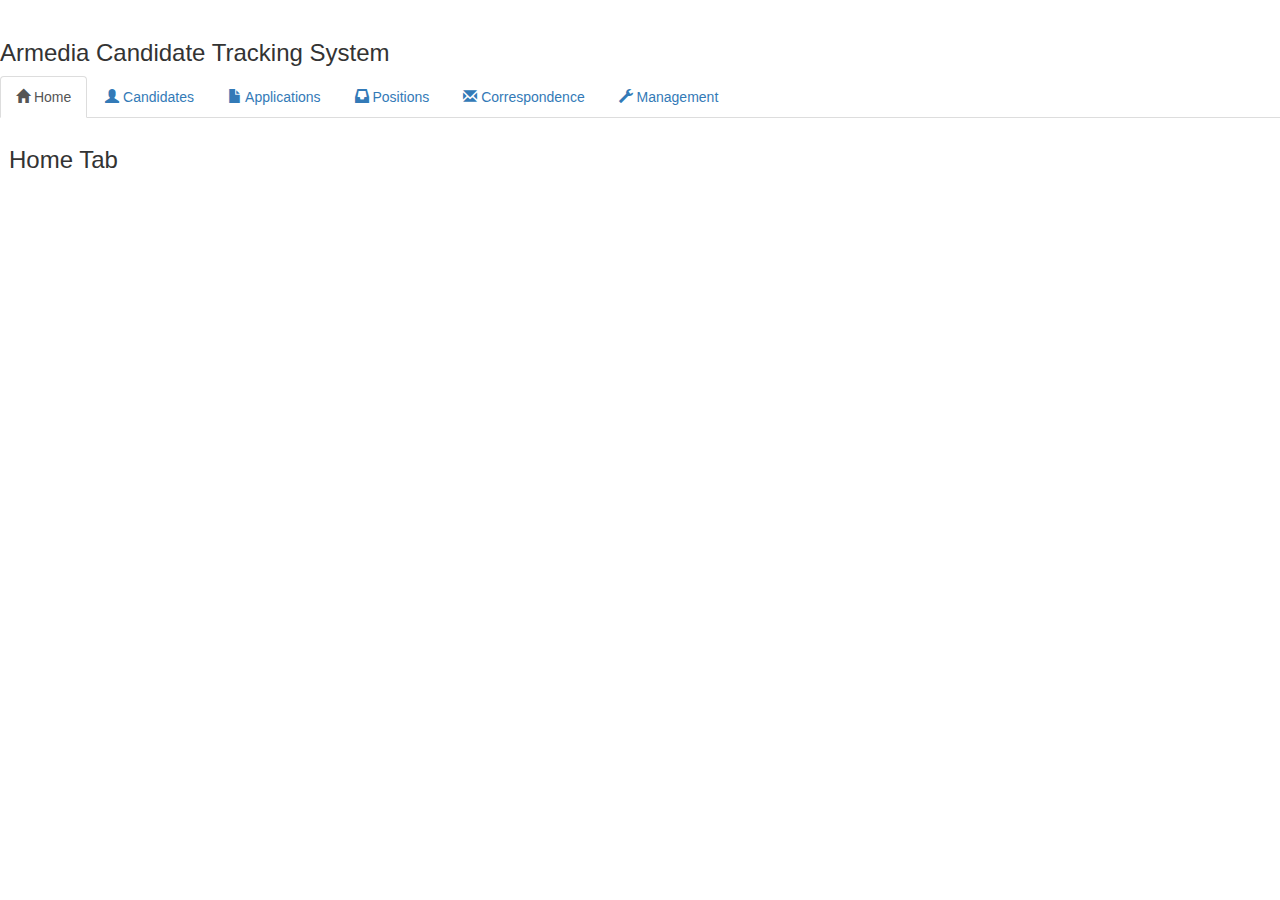
<file: index.html>
<!doctype html>
<html class="no-js">
<head>
  <meta charset="utf-8">
  <title></title>
  <meta name="description" content="">
  <meta name="viewport" content="width=device-width">
  <!-- Place favicon.ico and apple-touch-icon.png in the root directory -->
  <!-- build:css(.) styles/vendor.css -->
  <!-- bower:css -->
  <!-- endbower -->
  <!-- endbuild -->
  <!-- build:css(.tmp) styles/main.css -->
  <link rel="stylesheet" href="styles/main.css">
  <link rel="stylesheet" href="vendors/bootstrap/dist/css/bootstrap.css">
  <link rel="stylesheet" href="vendors/bootstrap/dist/css/bootstrap-theme.css">
  <link rel="stylesheet" href="vendors/angular-ui-grid/ui-grid.css">
  <!-- endbuild -->
</head>
<body ng-app="actsApp">
<h3>Armedia Candidate Tracking System</h3>
<div ng-include="'views/user-tracking-system/user-tracking-system.html'">
</div>

<!-- build:js(.) scripts/oldieshim.js -->
<!--[if lt IE 9]>
<script src="vendors/es5-shim/es5-shim.js"></script>
<script src="vendors/json3/lib/json3.js"></script>
<![endif]-->
<!-- endbuild -->

<!-- build:js(.) scripts/vendor.js -->
<!-- bower:js -->
<script src="vendors/jquery/dist/jquery.js"></script>
<script src="vendors/angular/angular.js"></script>
<script src="vendors/angular-animate/angular-animate.js"></script>
<script src="vendors/angular-cookies/angular-cookies.js"></script>
<script src="vendors/angular-resource/angular-resource.js"></script>
<script src="vendors/angular-route/angular-route.js"></script>
<script src="vendors/angular-sanitize/angular-sanitize.js"></script>
<script src="vendors/angular-touch/angular-touch.js"></script>
<script src="vendors/angular-ui-grid/ui-grid.js"></script>
<script src="vendors/bootstrap/dist/js/bootstrap.js"></script>
<!-- endbower -->
<!-- endbuild -->
<script src="vendors/angular-bootstrap/ui-bootstrap-tpls.js"></script>

<!-- build:js({.tmp,app}) scripts/scripts.js -->
<script src="scripts/app.js"></script>
<script src="scripts/controllers/uts-controller.js"></script>
<script src="scripts/controllers/uts-home-controller.js"></script>

<script src="scripts/controllers/uts-applications-controller.js"></script>
<script src="scripts/controllers/uts-application-form-controller.js"></script>
<script src="scripts/controllers/uts-applications-grid-controller.js"></script>

<script src="scripts/controllers/uts-positions-controller.js"></script>
<script src="scripts/controllers/uts-position-form-controller.js"></script>
<script src="scripts/controllers/uts-positions-grid-controller.js"></script>

<script src="scripts/controllers/uts-candidates-controller.js"></script>
<script src="scripts/controllers/uts-candidate-form-controller.js"></script>
<script src="scripts/controllers/uts-candidates-grid-controller.js"></script>

<script src="scripts/services/acts-service.js"></script>
<script src="scripts/filters/applications-filter.js"></script>
<script src="scripts/filters/clean-metadata-filter.js"></script>
<script src="scripts/filters/clean-date-filter.js"></script>
<script src="scripts/filters/html-to-plain-filter.js"></script>

<!-- endbuild -->
</body>
</html>
</file>
<file: styles/main.css>
/* Space out content a bit */
body {
  padding-top: 20px;
  padding-bottom: 20px;
}

/* Everything but the jumbotron gets side spacing for mobile first views */
.header,
.marketing,
.footer {
  padding-left: 15px;
  padding-right: 15px;
}

/* Custom page header */
.header {
  border-bottom: 1px solid #e5e5e5;
}
/* Make the masthead heading the same height as the navigation */
.header h3 {
  margin-top: 0;
  margin-bottom: 0;
  line-height: 40px;
  padding-bottom: 19px;
}

/* Custom page footer */
.footer {
  padding-top: 19px;
  color: #777;
  border-top: 1px solid #e5e5e5;
}

/* Customize container */
@media (min-width: 768px) {
  .container {
    max-width: 730px;
  }
}
.container-narrow > hr {
  margin: 30px 0;
}

/* Main marketing message and sign up button */
.jumbotron {
  text-align: center;
  border-bottom: 1px solid #e5e5e5;
}
.jumbotron .btn {
  font-size: 21px;
  padding: 14px 24px;
}

/* Supporting marketing content */
.marketing {
  margin: 40px 0;
}
.marketing p + h4 {
  margin-top: 28px;
}

/* Responsive: Portrait tablets and up */
@media screen and (min-width: 768px) {
  /* Remove the padding we set earlier */
  .header,
  .marketing,
  .footer {
    padding-left: 0;
    padding-right: 0;
  }
  /* Space out the masthead */
  .header {
    margin-bottom: 30px;
  }
  /* Remove the bottom border on the jumbotron for visual effect */
  .jumbotron {
    border-bottom: 0;
  }
}

.uts-grid {
  float: left;
  width: 500px;
  margin-left: -100%;
}

.uts-grid .grid{
  width: 500px;
}

.uts-info-container {
  float: left;
  width: 100%;
}

.uts-info-container .uts-info{
  margin-left: 500px;
}
</file>
<file: vendors/angular-ui-grid/ui-grid.css>
.ui-grid {
  border: 1px solid #d4d4d4;
  box-sizing: content-box;
  -webkit-border-radius: 0px;
  -moz-border-radius: 0px;
  border-radius: 0px;
  -webkit-transform: translateZ(0);
  -moz-transform: translateZ(0);
  -o-transform: translateZ(0);
  -ms-transform: translateZ(0);
  transform: translateZ(0);
}
.ui-grid-vertical-bar {
  position: absolute;
  right: 0;
  width: 0;
}
.ui-grid-header-cell:not(:last-child) .ui-grid-vertical-bar,
.ui-grid-cell:not(:last-child) .ui-grid-vertical-bar {
  width: 1px;
}
.ui-grid-header-cell:not(:last-child) .ui-grid-vertical-bar {
  background-color: #d4d4d4;
}
.ui-grid-cell:not(:last-child) .ui-grid-vertical-bar {
  background-color: #d4d4d4;
}
.ui-grid-header-cell:last-child .ui-grid-vertical-bar {
  right: -1px;
  width: 1px;
  background-color: #d4d4d4;
}
.ui-grid-clearfix:before,
.ui-grid-clearfix:after {
  content: "";
  display: table;
}
.ui-grid-clearfix:after {
  clear: both;
}
.ui-grid-invisible {
  visibility: hidden;
}
.ui-grid-top-panel-background {
  background: #f3f3f3;
  background: -webkit-gradient(linear, left bottom, left top, color-stop(0, #eeeeee), color-stop(1, #ffffff));
  background: -ms-linear-gradient(bottom, #eeeeee, #ffffff);
  background: -moz-linear-gradient(center bottom, #eeeeee 0%, #ffffff 100%);
  background: -o-linear-gradient(#ffffff, #eeeeee);
  filter: progid:DXImageTransform.Microsoft.gradient(startColorstr='#ffffff', endColorstr='#eeeeee', GradientType=0);
}
.ui-grid-header {
  border-bottom: 1px solid #d4d4d4;
  box-sizing: content-box;
}
.ui-grid-top-panel {
  position: relative;
  overflow: hidden;
  font-weight: bold;
  background: #f3f3f3;
  background: -webkit-gradient(linear, left bottom, left top, color-stop(0, #eeeeee), color-stop(1, #ffffff));
  background: -ms-linear-gradient(bottom, #eeeeee, #ffffff);
  background: -moz-linear-gradient(center bottom, #eeeeee 0%, #ffffff 100%);
  background: -o-linear-gradient(#ffffff, #eeeeee);
  filter: progid:DXImageTransform.Microsoft.gradient(startColorstr='#ffffff', endColorstr='#eeeeee', GradientType=0);
  -webkit-border-top-right-radius: -1px;
  -webkit-border-bottom-right-radius: 0;
  -webkit-border-bottom-left-radius: 0;
  -webkit-border-top-left-radius: -1px;
  -moz-border-radius-topright: -1px;
  -moz-border-radius-bottomright: 0;
  -moz-border-radius-bottomleft: 0;
  -moz-border-radius-topleft: -1px;
  border-top-right-radius: -1px;
  border-bottom-right-radius: 0;
  border-bottom-left-radius: 0;
  border-top-left-radius: -1px;
  -moz-background-clip: padding-box;
  -webkit-background-clip: padding-box;
  background-clip: padding-box;
}
.ui-grid-group-panel {
  background: #f3f3f3;
  background: -webkit-gradient(linear, left bottom, left top, color-stop(0, #eeeeee), color-stop(1, #ffffff));
  background: -ms-linear-gradient(bottom, #eeeeee, #ffffff);
  background: -moz-linear-gradient(center bottom, #eeeeee 0%, #ffffff 100%);
  background: -o-linear-gradient(#ffffff, #eeeeee);
  filter: progid:DXImageTransform.Microsoft.gradient(startColorstr='#ffffff', endColorstr='#eeeeee', GradientType=0);
  border-bottom: 1px solid #d4d4d4;
  -webkit-border-top-right-radius: -1px;
  -webkit-border-bottom-right-radius: 0;
  -webkit-border-bottom-left-radius: 0;
  -webkit-border-top-left-radius: -1px;
  -moz-border-radius-topright: -1px;
  -moz-border-radius-bottomright: 0;
  -moz-border-radius-bottomleft: 0;
  -moz-border-radius-topleft: -1px;
  border-top-right-radius: -1px;
  border-bottom-right-radius: 0;
  border-bottom-left-radius: 0;
  border-top-left-radius: -1px;
  -moz-background-clip: padding-box;
  -webkit-background-clip: padding-box;
  background-clip: padding-box;
  min-height: 30px;
}
.ui-grid-header-group-panel .hidden {
  display: none;
}
.ui-grid-header-viewport {
  overflow: hidden;
}
.ui-grid-header-canvas {
  position: relative;
}
.ui-grid-header-canvas:before,
.ui-grid-header-canvas:after {
  content: "";
  display: table;
  line-height: 0;
}
.ui-grid-header-canvas:after {
  clear: both;
}
.ui-grid-header-cell {
  position: relative;
  float: left;
  top: 0;
  bottom: 0;
  background-color: inherit;
  -webkit-user-select: none;
  -moz-user-select: none;
  -ms-user-select: none;
  user-select: none;
  width: 0;
}
.ui-grid-header-cell .sortable {
  cursor: pointer;
}
.ui-grid-header .ui-grid-vertical-bar {
  top: 0;
  bottom: 0;
}
.ui-grid-column-menu-button {
  position: absolute;
  right: 1px;
  top: 0;
}
.ui-grid-column-menu-button .ui-grid-icon-angle-down {
  vertical-align: sub;
}
.ui-grid-column-menu {
  position: absolute;
}
/* Slide up/down animations */
.ui-grid-column-menu .ui-grid-menu .ui-grid-menu-mid.ng-hide-add,
.ui-grid-column-menu .ui-grid-menu .ui-grid-menu-mid.ng-hide-remove {
  -webkit-transition: all 0.05s linear;
  -moz-transition: all 0.05s linear;
  -o-transition: all 0.05s linear;
  transition: all 0.05s linear;
  display: block !important;
}
.ui-grid-column-menu .ui-grid-menu .ui-grid-menu-mid.ng-hide-add.ng-hide-add-active,
.ui-grid-column-menu .ui-grid-menu .ui-grid-menu-mid.ng-hide-remove {
  -webkit-transform: translateY(-100%);
  -moz-transform: translateY(-100%);
  -o-transform: translateY(-100%);
  -ms-transform: translateY(-100%);
  transform: translateY(-100%);
}
.ui-grid-column-menu .ui-grid-menu .ui-grid-menu-mid.ng-hide-add,
.ui-grid-column-menu .ui-grid-menu .ui-grid-menu-mid.ng-hide-remove.ng-hide-remove-active {
  -webkit-transform: translateY(0);
  -moz-transform: translateY(0);
  -o-transform: translateY(0);
  -ms-transform: translateY(0);
  transform: translateY(0);
}
/* Slide up/down animations */
.ui-grid-menu-button .ui-grid-menu .ui-grid-menu-mid.ng-hide-add,
.ui-grid-menu-button .ui-grid-menu .ui-grid-menu-mid.ng-hide-remove {
  -webkit-transition: all 0.05s linear;
  -moz-transition: all 0.05s linear;
  -o-transition: all 0.05s linear;
  transition: all 0.05s linear;
  display: block !important;
}
.ui-grid-menu-button .ui-grid-menu .ui-grid-menu-mid.ng-hide-add.ng-hide-add-active,
.ui-grid-menu-button .ui-grid-menu .ui-grid-menu-mid.ng-hide-remove {
  -webkit-transform: translateY(-100%);
  -moz-transform: translateY(-100%);
  -o-transform: translateY(-100%);
  -ms-transform: translateY(-100%);
  transform: translateY(-100%);
}
.ui-grid-menu-button .ui-grid-menu .ui-grid-menu-mid.ng-hide-add,
.ui-grid-menu-button .ui-grid-menu .ui-grid-menu-mid.ng-hide-remove.ng-hide-remove-active {
  -webkit-transform: translateY(0);
  -moz-transform: translateY(0);
  -o-transform: translateY(0);
  -ms-transform: translateY(0);
  transform: translateY(0);
}
.ui-grid-filter-container {
  padding: 4px 10px;
  position: relative;
}
.ui-grid-filter-container .ui-grid-filter-button {
  position: absolute;
  top: 0;
  bottom: 0;
  right: 0;
}
.ui-grid-filter-container .ui-grid-filter-button [class^="ui-grid-icon"].right {
  position: absolute;
  top: 50%;
  line-height: 32px;
  margin-top: -16px;
  right: 10px;
  opacity: 0.66;
}
.ui-grid-filter-container .ui-grid-filter-button [class^="ui-grid-icon"].right:hover {
  opacity: 1;
}
input[type="text"].ui-grid-filter-input {
  padding: 0;
  margin: 0;
  border: 0;
  width: 100%;
  border: 1px solid #d4d4d4;
  -webkit-border-top-right-radius: 0px;
  -webkit-border-bottom-right-radius: 0;
  -webkit-border-bottom-left-radius: 0;
  -webkit-border-top-left-radius: 0;
  -moz-border-radius-topright: 0px;
  -moz-border-radius-bottomright: 0;
  -moz-border-radius-bottomleft: 0;
  -moz-border-radius-topleft: 0;
  border-top-right-radius: 0px;
  border-bottom-right-radius: 0;
  border-bottom-left-radius: 0;
  border-top-left-radius: 0;
  -moz-background-clip: padding-box;
  -webkit-background-clip: padding-box;
  background-clip: padding-box;
}
input[type="text"].ui-grid-filter-input:hover {
  border: 1px solid #d4d4d4;
}
.ui-grid-render-container {
  position: inherit;
  -webkit-border-top-right-radius: 0;
  -webkit-border-bottom-right-radius: 0px;
  -webkit-border-bottom-left-radius: 0px;
  -webkit-border-top-left-radius: 0;
  -moz-border-radius-topright: 0;
  -moz-border-radius-bottomright: 0px;
  -moz-border-radius-bottomleft: 0px;
  -moz-border-radius-topleft: 0;
  border-top-right-radius: 0;
  border-bottom-right-radius: 0px;
  border-bottom-left-radius: 0px;
  border-top-left-radius: 0;
  -moz-background-clip: padding-box;
  -webkit-background-clip: padding-box;
  background-clip: padding-box;
}
.ui-grid-render-container:focus {
  outline: none;
}
.ui-grid-viewport {
  min-height: 20px;
  position: relative;
  overflow: hidden;
}
.ui-grid-viewport :focus {
  outline: none;
}
.ui-grid-canvas {
  position: relative;
}
.ui-grid-row:nth-child(odd) .ui-grid-cell {
  background-color: #fdfdfd;
}
.ui-grid-row:nth-child(even) .ui-grid-cell {
  background-color: #f3f3f3;
}
.ui-grid-row:last-child .ui-grid-cell {
  border-bottom-color: #d4d4d4;
  border-bottom-style: solid;
}
.ui-grid-no-row-overlay {
  position: absolute;
  top: 0;
  bottom: 0;
  left: 0;
  right: 0;
  margin: 10%;
  background: #f3f3f3;
  background: -webkit-gradient(linear, left bottom, left top, color-stop(0, #eeeeee), color-stop(1, #ffffff));
  background: -ms-linear-gradient(bottom, #eeeeee, #ffffff);
  background: -moz-linear-gradient(center bottom, #eeeeee 0%, #ffffff 100%);
  background: -o-linear-gradient(#ffffff, #eeeeee);
  filter: progid:DXImageTransform.Microsoft.gradient(startColorstr='#ffffff', endColorstr='#eeeeee', GradientType=0);
  -webkit-border-top-right-radius: 0px;
  -webkit-border-bottom-right-radius: 0;
  -webkit-border-bottom-left-radius: 0;
  -webkit-border-top-left-radius: 0;
  -moz-border-radius-topright: 0px;
  -moz-border-radius-bottomright: 0;
  -moz-border-radius-bottomleft: 0;
  -moz-border-radius-topleft: 0;
  border-top-right-radius: 0px;
  border-bottom-right-radius: 0;
  border-bottom-left-radius: 0;
  border-top-left-radius: 0;
  -moz-background-clip: padding-box;
  -webkit-background-clip: padding-box;
  background-clip: padding-box;
  border: 1px solid #d4d4d4;
  font-size: 2em;
  text-align: center;
}
.ui-grid-no-row-overlay > * {
  position: absolute;
  display: table;
  margin: auto 0;
  width: 100%;
  top: 0;
  bottom: 0;
  left: 0;
  right: 0;
  opacity: 0.66;
}
.ui-grid-cell {
  overflow: hidden;
  float: left;
  background-color: inherit;
  border-right: 1px solid;
  border-color: #d4d4d4;
  box-sizing: border-box;
}
.ui-grid-cell:last-child {
  border-right: 0;
}
.ui-grid-cell-contents {
  padding: 5px;
  -moz-box-sizing: border-box;
  -webkit-box-sizing: border-box;
  box-sizing: border-box;
  white-space: nowrap;
  -ms-text-overflow: ellipsis;
  -o-text-overflow: ellipsis;
  text-overflow: ellipsis;
  overflow: hidden;
  height: 100%;
}
.ui-grid-cell-contents-hidden {
  visibility: hidden;
  width: 0;
  height: 0;
  display: none;
}
.ui-grid-row-header-cell {
  background-color: #F0F0EE !important;
  border-bottom: solid 1px #d4d4d4;
}
.ui-grid-native-scrollbar {
  position: absolute;
  overflow: scroll;
}
.ui-grid-native-scrollbar.vertical {
  top: 0;
  right: 0;
  height: 100%;
  overflow-x: hidden;
  width: 17px;
}
.ui-grid-native-scrollbar.horizontal {
  bottom: 0;
  left: 0;
  width: 100%;
  overflow-y: hidden;
  height: 17px;
}
.ui-grid-footer-panel-background {
  background: #f3f3f3;
  background: -webkit-gradient(linear, left bottom, left top, color-stop(0, #eeeeee), color-stop(1, #ffffff));
  background: -ms-linear-gradient(bottom, #eeeeee, #ffffff);
  background: -moz-linear-gradient(center bottom, #eeeeee 0%, #ffffff 100%);
  background: -o-linear-gradient(#ffffff, #eeeeee);
  filter: progid:DXImageTransform.Microsoft.gradient(startColorstr='#ffffff', endColorstr='#eeeeee', GradientType=0);
}
.ui-grid-footer-panel {
  position: relative;
  border-bottom: 1px solid #d4d4d4;
  border-top: 1px solid #d4d4d4;
  overflow: hidden;
  font-weight: bold;
  background: #f3f3f3;
  background: -webkit-gradient(linear, left bottom, left top, color-stop(0, #eeeeee), color-stop(1, #ffffff));
  background: -ms-linear-gradient(bottom, #eeeeee, #ffffff);
  background: -moz-linear-gradient(center bottom, #eeeeee 0%, #ffffff 100%);
  background: -o-linear-gradient(#ffffff, #eeeeee);
  filter: progid:DXImageTransform.Microsoft.gradient(startColorstr='#ffffff', endColorstr='#eeeeee', GradientType=0);
  -webkit-border-top-right-radius: -1px;
  -webkit-border-bottom-right-radius: 0;
  -webkit-border-bottom-left-radius: 0;
  -webkit-border-top-left-radius: -1px;
  -moz-border-radius-topright: -1px;
  -moz-border-radius-bottomright: 0;
  -moz-border-radius-bottomleft: 0;
  -moz-border-radius-topleft: -1px;
  border-top-right-radius: -1px;
  border-bottom-right-radius: 0;
  border-bottom-left-radius: 0;
  border-top-left-radius: -1px;
  -moz-background-clip: padding-box;
  -webkit-background-clip: padding-box;
  background-clip: padding-box;
}
.ui-grid-group-panel {
  background: #f3f3f3;
  background: -webkit-gradient(linear, left bottom, left top, color-stop(0, #eeeeee), color-stop(1, #ffffff));
  background: -ms-linear-gradient(bottom, #eeeeee, #ffffff);
  background: -moz-linear-gradient(center bottom, #eeeeee 0%, #ffffff 100%);
  background: -o-linear-gradient(#ffffff, #eeeeee);
  filter: progid:DXImageTransform.Microsoft.gradient(startColorstr='#ffffff', endColorstr='#eeeeee', GradientType=0);
  border-bottom: 1px solid #d4d4d4;
  border-top: 1px solid #d4d4d4;
  -webkit-border-top-right-radius: -1px;
  -webkit-border-bottom-right-radius: 0;
  -webkit-border-bottom-left-radius: 0;
  -webkit-border-top-left-radius: -1px;
  -moz-border-radius-topright: -1px;
  -moz-border-radius-bottomright: 0;
  -moz-border-radius-bottomleft: 0;
  -moz-border-radius-topleft: -1px;
  border-top-right-radius: -1px;
  border-bottom-right-radius: 0;
  border-bottom-left-radius: 0;
  border-top-left-radius: -1px;
  -moz-background-clip: padding-box;
  -webkit-background-clip: padding-box;
  background-clip: padding-box;
  min-height: 30px;
}
.ui-grid-footer-group-panel .hidden {
  display: none;
}
.ui-grid-footer-viewport {
  overflow: hidden;
}
.ui-grid-footer-canvas {
  position: relative;
}
.ui-grid-footer-canvas:before,
.ui-grid-footer-canvas:after {
  content: "";
  display: table;
  line-height: 0;
}
.ui-grid-footer-canvas:after {
  clear: both;
}
.ui-grid-footer-cell {
  overflow: hidden;
  float: left;
  background-color: inherit;
  border-right: 1px solid;
  border-color: #d4d4d4;
  box-sizing: border-box;
}
.ui-grid-footer-cell:last-child {
  border-right: 0;
}
.ui-grid-footer .ui-grid-vertical-bar {
  top: 0;
  bottom: 0;
}
input[type="text"].ui-grid-filter-input {
  padding: 0;
  margin: 0;
  border: 0;
  width: 100%;
  border: 1px solid #d4d4d4;
  -webkit-border-top-right-radius: 0px;
  -webkit-border-bottom-right-radius: 0;
  -webkit-border-bottom-left-radius: 0;
  -webkit-border-top-left-radius: 0;
  -moz-border-radius-topright: 0px;
  -moz-border-radius-bottomright: 0;
  -moz-border-radius-bottomleft: 0;
  -moz-border-radius-topleft: 0;
  border-top-right-radius: 0px;
  border-bottom-right-radius: 0;
  border-bottom-left-radius: 0;
  border-top-left-radius: 0;
  -moz-background-clip: padding-box;
  -webkit-background-clip: padding-box;
  background-clip: padding-box;
}
input[type="text"].ui-grid-filter-input:hover {
  border: 1px solid #d4d4d4;
}
.ui-grid-menu-button {
  z-index: 2;
  position: absolute;
  right: 0;
  background: #f3f3f3;
  border: 1px solid #d4d4d4;
  cursor: pointer;
  min-height: 27px;
  font-weight: normal;
}
.ui-grid-menu-button .ui-grid-icon-container {
  margin-top: 3px;
}
.ui-grid-menu-button .ui-grid-menu {
  right: 0;
}
.ui-grid-menu {
  z-index: 2;
  position: fixed;
  overflow: hidden;
  padding: 0 10px 20px 10px;
  cursor: pointer;
  box-sizing: content-box;
}
.ui-grid-menu .ui-grid-menu-inner {
  background: #f3f3f3;
  border: 1px solid #d4d4d4;
  position: relative;
  white-space: nowrap;
  -webkit-border-radius: 0px;
  -moz-border-radius: 0px;
  border-radius: 0px;
  -webkit-box-shadow: 0 10px 20px rgba(0, 0, 0, 0.2), inset 0 12px 12px -14px rgba(0, 0, 0, 0.2);
  -moz-box-shadow: 0 10px 20px rgba(0, 0, 0, 0.2), inset 0 12px 12px -14px rgba(0, 0, 0, 0.2);
  box-shadow: 0 10px 20px rgba(0, 0, 0, 0.2), inset 0 12px 12px -14px rgba(0, 0, 0, 0.2);
}
.ui-grid-menu .ui-grid-menu-inner ul {
  margin: 0;
  padding: 0;
  list-style-type: none;
}
.ui-grid-menu .ui-grid-menu-inner ul li {
  padding: 8px;
  cursor: pointer;
}
.ui-grid-menu .ui-grid-menu-inner ul li:hover {
  -webkit-box-shadow: inset 0 0 14px rgba(0, 0, 0, 0.2);
  -moz-box-shadow: inset 0 0 14px rgba(0, 0, 0, 0.2);
  box-shadow: inset 0 0 14px rgba(0, 0, 0, 0.2);
}
.ui-grid-menu .ui-grid-menu-inner ul li.ui-grid-menu-item-active {
  -webkit-box-shadow: inset 0 0 14px rgba(0, 0, 0, 0.2);
  -moz-box-shadow: inset 0 0 14px rgba(0, 0, 0, 0.2);
  box-shadow: inset 0 0 14px rgba(0, 0, 0, 0.2);
  background-color: #cecece;
}
.ui-grid-menu .ui-grid-menu-inner ul li:not(:last-child) {
  border-bottom: 1px solid #d4d4d4;
}
.ui-grid-sortarrow {
  right: 5px;
  position: absolute;
  width: 20px;
  top: 0;
  bottom: 0;
  background-position: center;
}
.ui-grid-sortarrow.down {
  -webkit-transform: rotate(180deg);
  -moz-transform: rotate(180deg);
  -o-transform: rotate(180deg);
  -ms-transform: rotate(180deg);
  transform: rotate(180deg);
}
@font-face {
  font-family: 'ui-grid';
  src: url('ui-grid.eot');
  src: url('ui-grid.eot#iefix') format('embedded-opentype'), url('ui-grid.woff') format('woff'), url('ui-grid.ttf?') format('truetype'), url('ui-grid.svg?#ui-grid') format('svg');
  font-weight: normal;
  font-style: normal;
}
/* Chrome hack: SVG is rendered more smooth in Windozze. 100% magic, uncomment if you need it. */
/* Note, that will break hinting! In other OS-es font will be not as sharp as it could be */
/*
@media screen and (-webkit-min-device-pixel-ratio:0) {
  @font-face {
    font-family: 'ui-grid';
    src: url('../font/ui-grid.svg?12312827#ui-grid') format('svg');
  }
}
*/
[class^="ui-grid-icon"]:before,
[class*=" ui-grid-icon"]:before {
  font-family: "ui-grid";
  font-style: normal;
  font-weight: normal;
  speak: none;
  display: inline-block;
  text-decoration: inherit;
  width: 1em;
  margin-right: .2em;
  text-align: center;
  /* opacity: .8; */
  /* For safety - reset parent styles, that can break glyph codes*/
  font-variant: normal;
  text-transform: none;
  /* fix buttons height, for twitter bootstrap */
  line-height: 1em;
  /* Animation center compensation - margins should be symmetric */
  /* remove if not needed */
  margin-left: .2em;
  /* you can be more comfortable with increased icons size */
  /* font-size: 120%; */
  /* Uncomment for 3D effect */
  /* text-shadow: 1px 1px 1px rgba(127, 127, 127, 0.3); */
}
.ui-grid-icon-blank::before {
  width: 1em;
  content: ' ';
}
/*
* RTL Styles
*/
.ui-grid[dir=rtl] .ui-grid-header-cell,
.ui-grid[dir=rtl] .ui-grid-footer-cell,
.ui-grid[dir=rtl] .ui-grid-cell {
  float: right !important;
}
.ui-grid[dir=rtl] .ui-grid-scrollbar-horizontal {
  left: inherit;
  right: 0;
}
.ui-grid[dir=rtl] .ui-grid-native-scrollbar.vertical {
  left: 0;
  right: inherit;
}
.ui-grid[dir=rtl] .ui-grid-column-menu-button {
  position: absolute;
  left: 1px;
  top: 0;
  right: inherit;
}
.ui-grid[dir=rtl] .ui-grid-cell:first-child,
.ui-grid[dir=rtl] .ui-grid-header-cell:first-child,
.ui-grid[dir=rtl] .ui-grid-footer-cell:first-child {
  border-right: 0;
}
.ui-grid[dir=rtl] .ui-grid-cell:last-child {
  border-right: 1px solid;
  border-color: #d4d4d4;
}
.ui-grid[dir=rtl] .ui-grid-header-cell:first-child .ui-grid-vertical-bar,
.ui-grid[dir=rtl] .ui-grid-footer-cell:first-child .ui-grid-vertical-bar,
.ui-grid[dir=rtl] .ui-grid-cell:first-child .ui-grid-vertical-bar {
  width: 0;
}
.ui-grid[dir=rtl] .ui-grid-menu-button {
  z-index: 2;
  position: absolute;
  left: 0;
  right: auto;
  background: #f3f3f3;
  border: 1px solid #d4d4d4;
  cursor: pointer;
  min-height: 27px;
  font-weight: normal;
}
.ui-grid[dir=rtl] .ui-grid-menu-button .ui-grid-menu {
  left: 0;
  right: auto;
}
/*
   Animation example, for spinners
*/
.ui-grid-animate-spin {
  -moz-animation: ui-grid-spin 2s infinite linear;
  -o-animation: ui-grid-spin 2s infinite linear;
  -webkit-animation: ui-grid-spin 2s infinite linear;
  animation: ui-grid-spin 2s infinite linear;
  display: inline-block;
}
@-moz-keyframes ui-grid-spin {
  0% {
    -moz-transform: rotate(0deg);
    -o-transform: rotate(0deg);
    -webkit-transform: rotate(0deg);
    transform: rotate(0deg);
  }
  100% {
    -moz-transform: rotate(359deg);
    -o-transform: rotate(359deg);
    -webkit-transform: rotate(359deg);
    transform: rotate(359deg);
  }
}
@-webkit-keyframes ui-grid-spin {
  0% {
    -moz-transform: rotate(0deg);
    -o-transform: rotate(0deg);
    -webkit-transform: rotate(0deg);
    transform: rotate(0deg);
  }
  100% {
    -moz-transform: rotate(359deg);
    -o-transform: rotate(359deg);
    -webkit-transform: rotate(359deg);
    transform: rotate(359deg);
  }
}
@-o-keyframes ui-grid-spin {
  0% {
    -moz-transform: rotate(0deg);
    -o-transform: rotate(0deg);
    -webkit-transform: rotate(0deg);
    transform: rotate(0deg);
  }
  100% {
    -moz-transform: rotate(359deg);
    -o-transform: rotate(359deg);
    -webkit-transform: rotate(359deg);
    transform: rotate(359deg);
  }
}
@-ms-keyframes ui-grid-spin {
  0% {
    -moz-transform: rotate(0deg);
    -o-transform: rotate(0deg);
    -webkit-transform: rotate(0deg);
    transform: rotate(0deg);
  }
  100% {
    -moz-transform: rotate(359deg);
    -o-transform: rotate(359deg);
    -webkit-transform: rotate(359deg);
    transform: rotate(359deg);
  }
}
@keyframes ui-grid-spin {
  0% {
    -moz-transform: rotate(0deg);
    -o-transform: rotate(0deg);
    -webkit-transform: rotate(0deg);
    transform: rotate(0deg);
  }
  100% {
    -moz-transform: rotate(359deg);
    -o-transform: rotate(359deg);
    -webkit-transform: rotate(359deg);
    transform: rotate(359deg);
  }
}
/*---------------------------------------------------
    LESS Elements 0.9
  ---------------------------------------------------
    A set of useful LESS mixins
    More info at: http://lesselements.com
  ---------------------------------------------------*/
/* This file contains variable declarations (do not remove this line) */
/*-- VARIABLES (DO NOT REMOVE THESE COMMENTS) --*/
/**
* @section Grid styles
*/
/**
* @section Header styles
*/
/** @description Colors for header gradient */
/**
* @section Grid body styles
*/
/** @description Colors used for row alternation */
/**
* @section Sort arrow colors
*/
/**
* @section Scrollbar styles
*/
/**
* @section font library path
*/
/*-- END VARIABLES (DO NOT REMOVE THESE COMMENTS) --*/

/* This file contains variable declarations (do not remove this line) */
/*-- VARIABLES (DO NOT REMOVE THESE COMMENTS) --*/
/**
* @section Grid styles
*/
/**
* @section Header styles
*/
/** @description Colors for header gradient */
/**
* @section Grid body styles
*/
/** @description Colors used for row alternation */
/**
* @section Sort arrow colors
*/
/**
* @section Scrollbar styles
*/
/**
* @section font library path
*/
/*-- END VARIABLES (DO NOT REMOVE THESE COMMENTS) --*/
.ui-grid-cell-focus {
  outline: 0;
  background-color: #b3c4c7;
}

/* This file contains variable declarations (do not remove this line) */
/*-- VARIABLES (DO NOT REMOVE THESE COMMENTS) --*/
/**
* @section Grid styles
*/
/**
* @section Header styles
*/
/** @description Colors for header gradient */
/**
* @section Grid body styles
*/
/** @description Colors used for row alternation */
/**
* @section Sort arrow colors
*/
/**
* @section Scrollbar styles
*/
/**
* @section font library path
*/
/*-- END VARIABLES (DO NOT REMOVE THESE COMMENTS) --*/
div.ui-grid-cell input {
  border-radius: inherit;
  padding: 0;
  width: 100%;
  color: inherit;
  height: auto;
  font: inherit;
  outline: none;
}
div.ui-grid-cell input:focus {
  color: inherit;
  outline: none;
}
div.ui-grid-cell input[type="checkbox"] {
  margin: 9px 0 0 6px;
  width: auto;
}
div.ui-grid-cell input.ng-invalid {
  border: 1px solid #fc8f8f;
}
div.ui-grid-cell input.ng-valid {
  border: 1px solid #d4d4d4;
}

/* This file contains variable declarations (do not remove this line) */
/*-- VARIABLES (DO NOT REMOVE THESE COMMENTS) --*/
/**
* @section Grid styles
*/
/**
* @section Header styles
*/
/** @description Colors for header gradient */
/**
* @section Grid body styles
*/
/** @description Colors used for row alternation */
/**
* @section Sort arrow colors
*/
/**
* @section Scrollbar styles
*/
/**
* @section font library path
*/
/*-- END VARIABLES (DO NOT REMOVE THESE COMMENTS) --*/
.expandableRow .ui-grid-row:nth-child(odd) .ui-grid-cell {
  background-color: #fdfdfd;
}
.expandableRow .ui-grid-row:nth-child(even) .ui-grid-cell {
  background-color: #f3f3f3;
}

/* This file contains variable declarations (do not remove this line) */
/*-- VARIABLES (DO NOT REMOVE THESE COMMENTS) --*/
/**
* @section Grid styles
*/
/**
* @section Header styles
*/
/** @description Colors for header gradient */
/**
* @section Grid body styles
*/
/** @description Colors used for row alternation */
/**
* @section Sort arrow colors
*/
/**
* @section Scrollbar styles
*/
/**
* @section font library path
*/
/*-- END VARIABLES (DO NOT REMOVE THESE COMMENTS) --*/

/* This file contains variable declarations (do not remove this line) */
/*-- VARIABLES (DO NOT REMOVE THESE COMMENTS) --*/
/**
* @section Grid styles
*/
/**
* @section Header styles
*/
/** @description Colors for header gradient */
/**
* @section Grid body styles
*/
/** @description Colors used for row alternation */
/**
* @section Sort arrow colors
*/
/**
* @section Scrollbar styles
*/
/**
* @section font library path
*/
/*-- END VARIABLES (DO NOT REMOVE THESE COMMENTS) --*/

/* This file contains variable declarations (do not remove this line) */
/*-- VARIABLES (DO NOT REMOVE THESE COMMENTS) --*/
/**
* @section Grid styles
*/
/**
* @section Header styles
*/
/** @description Colors for header gradient */
/**
* @section Grid body styles
*/
/** @description Colors used for row alternation */
/**
* @section Sort arrow colors
*/
/**
* @section Scrollbar styles
*/
/**
* @section font library path
*/
/*-- END VARIABLES (DO NOT REMOVE THESE COMMENTS) --*/
.movingColumn {
  position: fixed;
  border: 1px solid #d4d4d4;
  box-shadow: inset 0 0 14px rgba(0, 0, 0, 0.2);
}
.movingColumn .ui-grid-icon-angle-down {
  display: none;
}

/* This file contains variable declarations (do not remove this line) */
/*-- VARIABLES (DO NOT REMOVE THESE COMMENTS) --*/
/**
* @section Grid styles
*/
/**
* @section Header styles
*/
/** @description Colors for header gradient */
/**
* @section Grid body styles
*/
/** @description Colors used for row alternation */
/**
* @section Sort arrow colors
*/
/**
* @section Scrollbar styles
*/
/**
* @section font library path
*/
/*-- END VARIABLES (DO NOT REMOVE THESE COMMENTS) --*/
.ui-grid-pinned-container {
  float: left;
}
.ui-grid-pinned-container.ui-grid-pinned-container-left .ui-grid-header-cell:last-child {
  box-sizing: border-box;
  border-right: 1px solid;
  border-width: 1px;
  border-color: #aeaeae;
}
.ui-grid-pinned-container.ui-grid-pinned-container-left .ui-grid-cell:last-child {
  box-sizing: border-box;
  border-right: 1px solid;
  border-width: 1px;
  border-color: #aeaeae;
}
.ui-grid-pinned-container.ui-grid-pinned-container-left .ui-grid-header-cell:not(:last-child) .ui-grid-vertical-bar,
.ui-grid-pinned-container .ui-grid-cell:not(:last-child) .ui-grid-vertical-bar {
  width: 1px;
}
.ui-grid-pinned-container.ui-grid-pinned-container-left .ui-grid-header-cell:not(:last-child) .ui-grid-vertical-bar {
  background-color: #d4d4d4;
}
.ui-grid-pinned-container.ui-grid-pinned-container-left .ui-grid-cell:not(:last-child) .ui-grid-vertical-bar {
  background-color: #aeaeae;
}
.ui-grid-pinned-container.ui-grid-pinned-container-left .ui-grid-header-cell:last-child .ui-grid-vertical-bar {
  right: -1px;
  width: 1px;
  background-color: #aeaeae;
}
.ui-grid-render-container-body {
  float: left;
}

/* This file contains variable declarations (do not remove this line) */
/*-- VARIABLES (DO NOT REMOVE THESE COMMENTS) --*/
/**
* @section Grid styles
*/
/**
* @section Header styles
*/
/** @description Colors for header gradient */
/**
* @section Grid body styles
*/
/** @description Colors used for row alternation */
/**
* @section Sort arrow colors
*/
/**
* @section Scrollbar styles
*/
/**
* @section font library path
*/
/*-- END VARIABLES (DO NOT REMOVE THESE COMMENTS) --*/
.ui-grid-column-resizer {
  top: 0;
  bottom: 0;
  width: 5px;
  position: absolute;
  cursor: col-resize;
}
.ui-grid-column-resizer.left {
  left: 0;
}
.ui-grid-column-resizer.right {
  right: 0;
}
.ui-grid.column-resizing {
  cursor: col-resize;
}
.ui-grid.column-resizing .ui-grid-resize-overlay {
  position: absolute;
  top: 0;
  height: 100%;
  width: 1px;
  background-color: #aeaeae;
}

/* This file contains variable declarations (do not remove this line) */
/*-- VARIABLES (DO NOT REMOVE THESE COMMENTS) --*/
/**
* @section Grid styles
*/
/**
* @section Header styles
*/
/** @description Colors for header gradient */
/**
* @section Grid body styles
*/
/** @description Colors used for row alternation */
/**
* @section Sort arrow colors
*/
/**
* @section Scrollbar styles
*/
/**
* @section font library path
*/
/*-- END VARIABLES (DO NOT REMOVE THESE COMMENTS) --*/
.ui-grid-row-saving .ui-grid-cell {
  color: #848484 !important;
}
.ui-grid-row-dirty .ui-grid-cell {
  color: #610b38;
}
.ui-grid-row-error .ui-grid-cell {
  color: #ff0000 !important;
}

/* This file contains variable declarations (do not remove this line) */
/*-- VARIABLES (DO NOT REMOVE THESE COMMENTS) --*/
/**
* @section Grid styles
*/
/**
* @section Header styles
*/
/** @description Colors for header gradient */
/**
* @section Grid body styles
*/
/** @description Colors used for row alternation */
/**
* @section Sort arrow colors
*/
/**
* @section Scrollbar styles
*/
/**
* @section font library path
*/
/*-- END VARIABLES (DO NOT REMOVE THESE COMMENTS) --*/
.ui-grid-row-selected .ui-grid-cell {
  background-color: #c9dde1 !important;
}
.ui-grid-disable-selection {
  -webkit-touch-callout: none;
  -webkit-user-select: none;
  -khtml-user-select: none;
  -moz-user-select: none;
  -ms-user-select: none;
  user-select: none;
  cursor: default;
}
.ui-grid-selection-row-header-buttons {
  cursor: pointer;
  opacity: 0.1;
}
.ui-grid-selection-row-header-buttons.ui-grid-row-selected {
  opacity: 1;
}
.ui-grid-selection-row-header-buttons.ui-grid-all-selected {
  opacity: 1;
}

.ui-grid-icon-plus-squared:before {
  content: '\c350';
}
/* '썐' */
.ui-grid-icon-minus-squared:before {
  content: '\c351';
}
/* '썑' */
.ui-grid-icon-search:before {
  content: '\c352';
}
/* '썒' */
.ui-grid-icon-cancel:before {
  content: '\c353';
}
/* '썓' */
.ui-grid-icon-info-circled:before {
  content: '\c354';
}
/* '썔' */
.ui-grid-icon-lock:before {
  content: '\c355';
}
/* '썕' */
.ui-grid-icon-lock-open:before {
  content: '\c356';
}
/* '썖' */
.ui-grid-icon-pencil:before {
  content: '\c357';
}
/* '썗' */
.ui-grid-icon-down-dir:before {
  content: '\c358';
}
/* '썘' */
.ui-grid-icon-up-dir:before {
  content: '\c359';
}
/* '썙' */
.ui-grid-icon-left-dir:before {
  content: '\c35a';
}
/* '썚' */
.ui-grid-icon-right-dir:before {
  content: '\c35b';
}
/* '썛' */
.ui-grid-icon-left-open:before {
  content: '\c35c';
}
/* '썜' */
.ui-grid-icon-right-open:before {
  content: '\c35d';
}
/* '썝' */
.ui-grid-icon-angle-down:before {
  content: '\c35e';
}
/* '썞' */
.ui-grid-icon-filter:before {
  content: '\c35f';
}
/* '썟' */
.ui-grid-icon-sort-alt-up:before {
  content: '\c360';
}
/* '썠' */
.ui-grid-icon-sort-alt-down:before {
  content: '\c361';
}
/* '썡' */
.ui-grid-icon-ok:before {
  content: '\c362';
}
/* '썢' */
.ui-grid-icon-menu:before {
  content: '\c363';
}
/* '썣' */
.ui-grid-icon-spin5:before {
  content: '\ea61';
}
/* '' */
</file>
